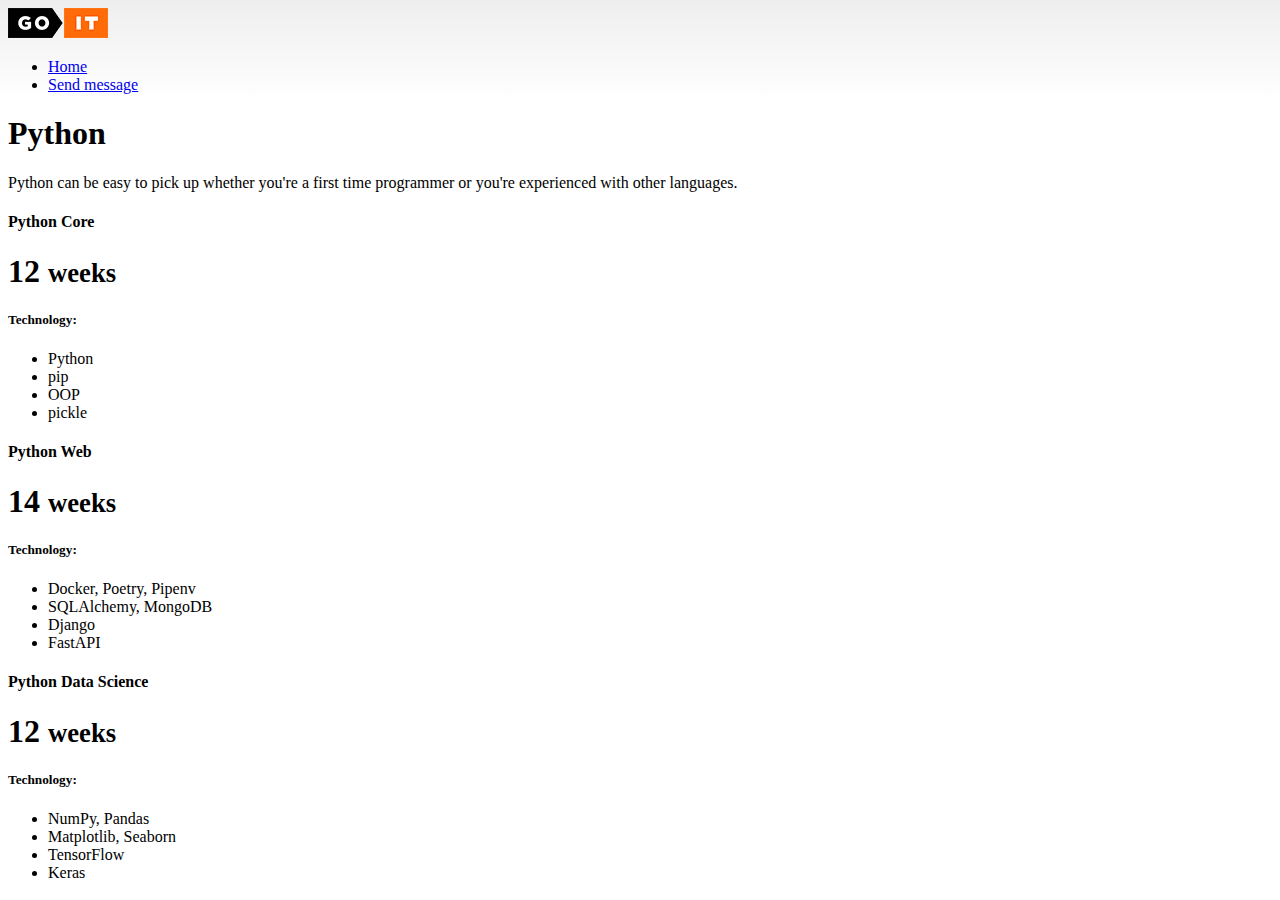
<file: index.html>
<!DOCTYPE html>
<html lang="en">

<head>
    <meta charset="UTF-8" />
    <meta http-equiv="X-UA-Compatible" content="IE=edge" />
    <meta name="viewport" content="width=device-width, initial-scale=1.0" />
    <title>Document</title>
    <link href="https://cdn.jsdelivr.net/npm/bootstrap@5.2.2/dist/css/bootstrap.min.css" rel="stylesheet"
        integrity="sha384-Zenh87qX5JnK2Jl0vWa8Ck2rdkQ2Bzep5IDxbcnCeuOxjzrPF/et3URy9Bv1WTRi" crossorigin="anonymous" />
    <link rel="stylesheet" href="/style.css" />
</head>

<body>
    <header>
        <nav class="navbar navbar-expand navbar-dark bg-dark" aria-label="Second navbar example">
            <div class="container-fluid">
                <a class="navbar-brand" href="#"><img src="/logo.png" alt="logo" /></a>
                <div class="collapse navbar-collapse" id="navbarsExample02">
                    <ul class="navbar-nav me-auto">
                        <li class="nav-item"><a class="nav-link active" aria-current="page" href="/">Home</a></li>
                        <li class="nav-item"><a class="nav-link" href="/message.html">Send message</a></li>
                    </ul>
                </div>
            </div>
        </nav>
        <div class="p-3 pb-md-4 mx-auto text-center">
            <h1 class="display-4 fw-normal">Python</h1>
            <p class="fs-5 text-muted">Python can be easy to pick up whether you're a first time programmer or you're
                experienced with other languages.</p>
        </div>
    </header>
    <main class="container">
        <div class="row row-cols-1 row-cols-md-3 mb-3 text-center">
            <div class="col">
                <div class="card mb-4 rounded-3 shadow-sm">
                    <div class="card-header py-3">
                        <h4 class="my-0 fw-normal">Python Core</h4>
                    </div>
                    <div class="card-body">
                        <h1 class="card-title pricing-card-title mb-3">12 <small
                                class="text-muted fw-light">weeks</small></h1>
                        <h5>Technology:</h5>
                        <ul class="list-unstyled mt-3 mb-4">
                            <li>Python</li>
                            <li>pip</li>
                            <li>OOP</li>
                            <li>pickle</li>
                        </ul>
                    </div>
                </div>
            </div>
            <div class="col">
                <div class="card mb-4 rounded-3 shadow-sm border-primary">
                    <div class="card-header py-3 text-bg-primary border-primary">
                        <h4 class="my-0 fw-normal">Python Web</h4>
                    </div>
                    <div class="card-body">
                        <h1 class="card-title pricing-card-title mb-3">14 <small
                                class="text-muted fw-light">weeks</small></h1>
                        <h5>Technology:</h5>
                        <ul class="list-unstyled mt-3 mb-4">
                            <li>Docker, Poetry, Pipenv</li>
                            <li>SQLAlchemy, MongoDB</li>
                            <li>Django</li>
                            <li>FastAPI</li>
                        </ul>
                    </div>
                </div>
            </div>
            <div class="col">
                <div class="card mb-4 rounded-3 shadow-sm">
                    <div class="card-header py-3">
                        <h4 class="my-0 fw-normal">Python Data Science</h4>
                    </div>
                    <div class="card-body">
                        <h1 class="card-title pricing-card-title mb-3">12 <small
                                class="text-muted fw-light">weeks</small></h1>
                        <h5>Technology:</h5>
                        <ul class="list-unstyled mt-3 mb-4">
                            <li>NumPy, Pandas</li>
                            <li>Matplotlib, Seaborn</li>
                            <li>TensorFlow</li>
                            <li>Keras</li>
                        </ul>
                    </div>
                </div>
            </div>
        </div>
    </main>
</body>

</html>
</file>
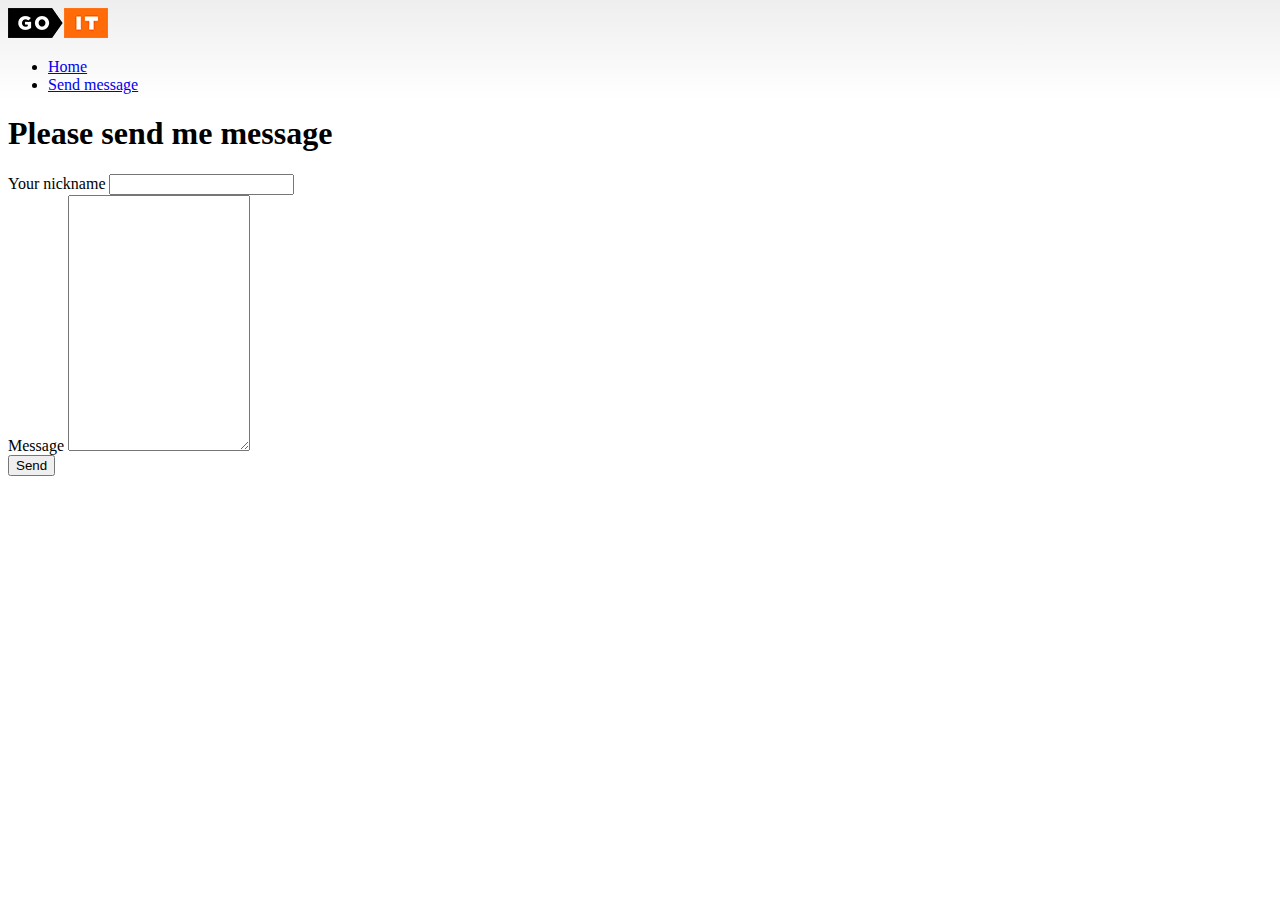
<file: message.html>
<!DOCTYPE html>
<html lang="en">

<head>
    <meta charset="UTF-8" />
    <meta http-equiv="X-UA-Compatible" content="IE=edge" />
    <meta name="viewport" content="width=device-width, initial-scale=1.0" />
    <title>Document</title>
    <link href="https://cdn.jsdelivr.net/npm/bootstrap@5.2.2/dist/css/bootstrap.min.css" rel="stylesheet"
        integrity="sha384-Zenh87qX5JnK2Jl0vWa8Ck2rdkQ2Bzep5IDxbcnCeuOxjzrPF/et3URy9Bv1WTRi" crossorigin="anonymous" />
    <link rel="stylesheet" href="/style.css" />
</head>

<body>
    <header>
        <nav class="navbar navbar-expand navbar-dark bg-dark" aria-label="Second navbar example">
            <div class="container-fluid">
                <a class="navbar-brand" href="#"><img src="/logo.png" alt="logo" /></a>
                <div class="collapse navbar-collapse" id="navbarsExample02">
                    <ul class="navbar-nav me-auto">
                        <li class="nav-item"><a class="nav-link active" aria-current="page" href="/">Home</a></li>
                        <li class="nav-item"><a class="nav-link" href="#">Send message</a></li>
                    </ul>
                </div>
            </div>
        </nav>
    </header>
    <div class="container mt-3">
        <main class="form-signin w-50 m-auto">
            <form action="/message" method="POST">
                <h1 class="h3 mb-3 fw-normal">Please send me message</h1>
                <div class="row mb-3">
                    <label for="floatingInput">Your nickname</label>
                    <input type="text" class="form-control" id="floatingInput" name="username" />
                </div>
                <div class="row mb-3 h-100">
                    <label for="floatingTextarea">Message</label>
                    <textarea class="form-control" id="floatingTextarea" name="message"></textarea>
                </div>
                <button class="w-100 btn btn-lg btn-primary" type="submit">Send</button>
            </form>
        </main>
    </div>
</body>

</html>
</file>
<file: style.css>
html {
    display: flex;
    flex-direction: column;
    height: 100%;
}

body {
    flex: 1;
    background-image: linear-gradient(180deg, #eee, #fff 100px, #fff);
}

.container {
    max-width: 960px;
}

textarea {
    height: 250px;
}
</file>
